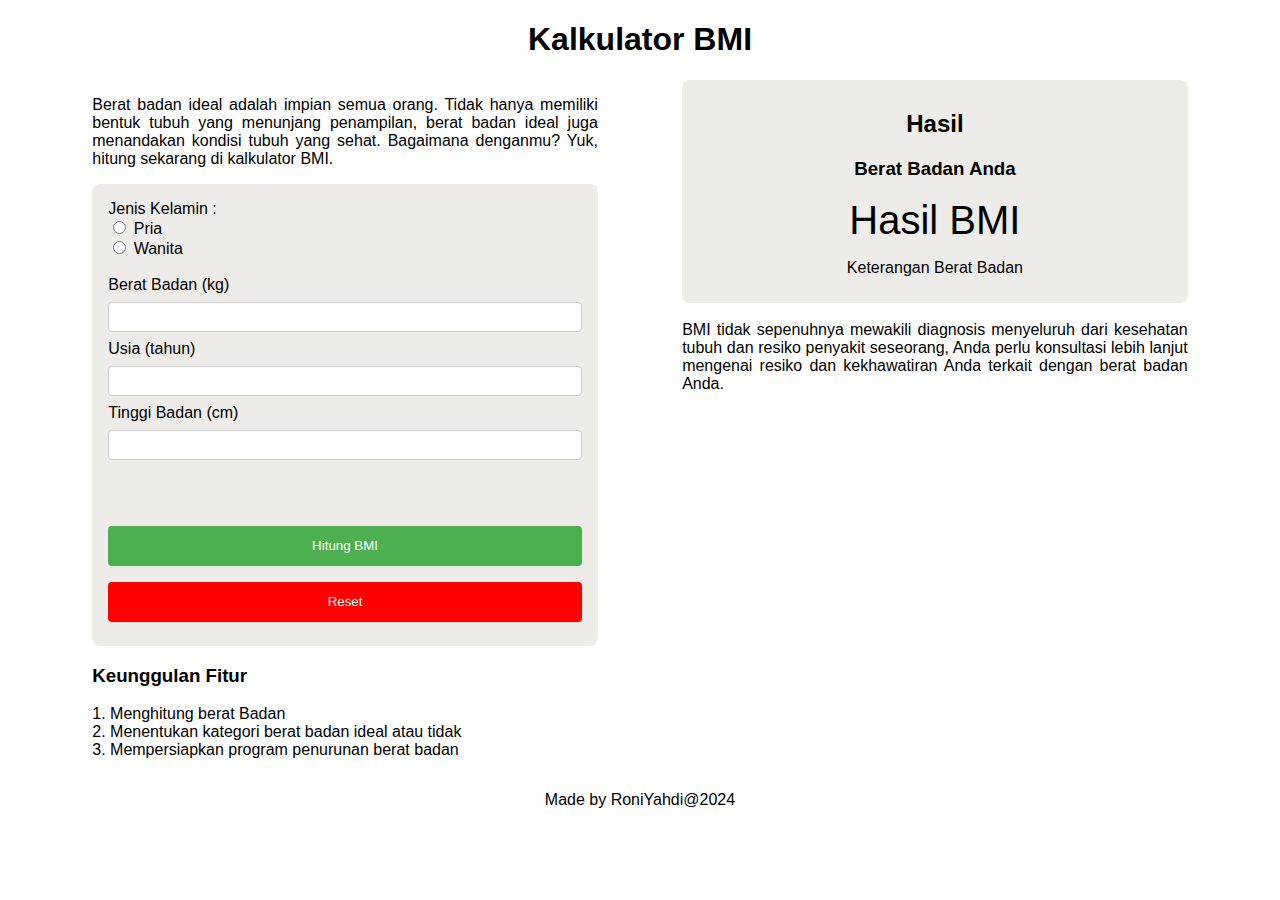
<file: index.html>
<!DOCTYPE html>
<html lang="en">
<head>
    <meta charset="UTF-8">
    <meta name="viewport" content="width=device-width, initial-scale=1.0">
    <title>Document</title>
    <link rel="stylesheet" href="css\style.css">
   
</head>
<body>
    <!-- Judul Website -->
    <header class="main-header">
        <h1>Kalkulator BMI</h1>
    </header>

    <!-- Konten Website -->
    <main>
        <!-- Section Form Kalkulator BMI -->
         <section class="main-section">
            <!-- Main Article -->
        <article>
            <p>Berat badan ideal adalah impian semua orang. Tidak hanya memiliki bentuk tubuh yang menunjang penampilan, berat badan ideal juga menandakan kondisi tubuh yang sehat. Bagaimana denganmu? Yuk, hitung sekarang di kalkulator BMI.</p>
        </article>

        <!-- Main Form -->
        <form>
            <div>
                <label for="jenis-kelamin-input">
                    Jenis Kelamin :
                </label>
                <br>
                <label>
                    <input type="radio" name="gender" value="pria">
                    Pria
                </label>
                <br>
                <label>
                    <input type="radio" name="gender" value="wanita">
                    Wanita
                </label>
            </div>
            
            <br>
            <div class="form-item">
                <label for="berat-badan-input">
                    Berat Badan (kg)
                </label>
                <br>
                <input type="number" id="berat-badan-input" required />
            </div>

            <div class="form-item">
                <label for="usia-input">
                    Usia (tahun)
                </label><br>
                <input type="number" id="usia-input" required />
            </div>

            <div class="form-item">
                <label for="tinggi-badan-input">
                    Tinggi Badan (cm)
                </label><br>
                <input type="number" id="tinggi-badan-input" required />
            </div><br>

            <div class="form-button-container">
                <button id="hitung-bmi" type="button"onClick="validateForm()">Hitung BMI</button>
                <button id="reset" class="bg-alice-blue" type="reset">Reset</button>
            </div>
        </form>

        <!-- second article -->
        <article>
            <header>
                <h3>Keunggulan Fitur</h3>
            </header>

            <p>1. Menghitung berat Badan
                <br>2. Menentukan kategori berat badan ideal atau tidak
                <br>3. Mempersiapkan program penurunan berat badan
            </p>
        </article>
         </section>

         <!-- Section Hasil Kalkulasi -->
          <section class="main-section">
            <div id="kesimpulan">
                <header>
                    <h2>Hasil</h2>
                </header>

                <h3 id="keterangan">Berat Badan Anda</h3>

                <div id="result-calculation">Hasil BMI</div>

                <p id="info-result">Keterangan Berat Badan</p>
            </div><br>

            <!-- third article -->
            <article>
                BMI tidak sepenuhnya mewakili diagnosis menyeluruh dari kesehatan tubuh dan resiko penyakit seseorang, Anda perlu konsultasi lebih lanjut mengenai resiko dan kekhawatiran Anda terkait dengan berat badan Anda.
            </article>
          </section>

    </main>

    <!-- Footer Website -->
    <footer>
        <p>Made by RoniYahdi@2024</p>
    </footer>

    <script src="js\script.js"></script>
</body>
</html>
</file>
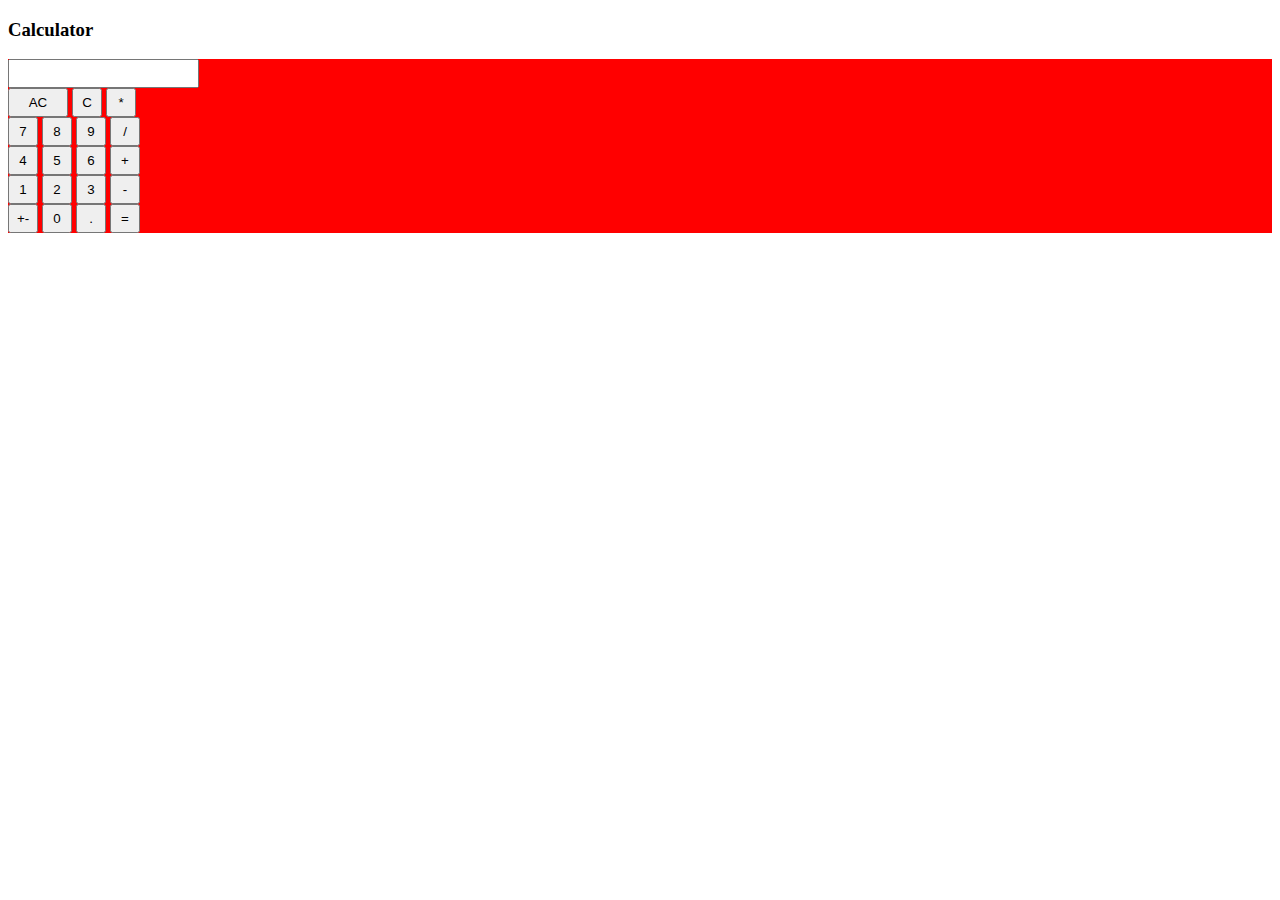
<file: html.html>
<!-- <!DOCTYPE html>
<html lang="en">
<head>
    <meta charset="UTF-8">
    <meta name="viewport" content="width=device-width, initial-scale=1.0">
    <title>Document</title>
    <script src="./js/script.js"></script>
</head>
<body>
    <input id="nama-depan" name="nama-depan" placeholder="Nama depan">
    <br>
    <input id="nama-belakang" name="nama-belakang" placeholder="Nama belakang">
    <br>
    <button onClick="peringatan()">Ini adalah tombol</button>

    <script>
    </script>
</body>
</html>  -->

<!DOCTYPE html>
<html lang="en">
<head>
    <meta charset="UTF-8">
    <meta name="viewport" content="width=device-width, initial-scale=1.0">
    <title>Document</title>

    <style>
        .container {
            background-color: red;
            width: 100%;
            display: flex;
            flex-direction: column;
        }

        .input {
            padding: 5px;
        }

        .btn {
            padding: 5px;
            min-width: 30px;
        }

        .btn-ac {
            padding: 5px;
            min-width: 60px;
        }
    </style>

    <script>


    </script>
</head>
<body>
    <h3>Calculator</h3>
    <div class="container">
        <div class="container-row">
            <input id="display" name="display" class="input" type="number">
        </div>
        <div class="container-row">
            <button class="btn-ac" value="AC" onclick="btnClick(this.innerText)">AC</button>
            <button class="btn" value="C" onclick="btnClick(this.innerText)">C</button>
            <button class="btn" value="*" onclick="btnClick(this.innerText)">*</button>
        </div>
        <div class="container-row">
            <button class="btn" value="7" onclick="btnClick(this.innerText)">7</button>
            <button class="btn" value="8" onclick="btnClick(this.innerText)">8</button>
            <button class="btn" value="9" onclick="btnClick(this.innerText)">9</button>
            <button class="btn" value="/" onclick="btnClick(this.innerText)">/</button>
        </div>
        <div class="container-row">
            <button class="btn" value="4" onclick="btnClick(this.innerText)">4</button>
            <button class="btn" value="5" onclick="btnClick(this.innerText)">5</button>
            <button class="btn" value="6" onclick="btnClick(this.innerText)">6</button>
            <button class="btn" value="+" onclick="btnClick(this.innerText)">+</button>
        </div>
        <div class="container-row">
            <button class="btn" value="1" onclick="btnClick(this.innerText)">1</button>
            <button class="btn" value="2" onclick="btnClick(this.innerText)">2</button>
            <button class="btn" value="3" onclick="btnClick(this.innerText)">3</button>
            <button class="btn" value="-" onclick="btnClick(this.innerText)">-</button>
        </div>
        <div class="container-row">
            <button class="btn" value="+-" onclick="btnClick(this.innerText)">+-</button>
            <button class="btn" value="0" onclick="btnClick(this.innerText)">0</button>
            <button class="btn" value="." onclick="btnClick(this.innerText)">.</button>
            <button class="btn" value="=" onclick="btnClick(this.innerText)">=</button>
        </div>
        <script src="./js/script.js"></script>
</body>
</html>
</file>
